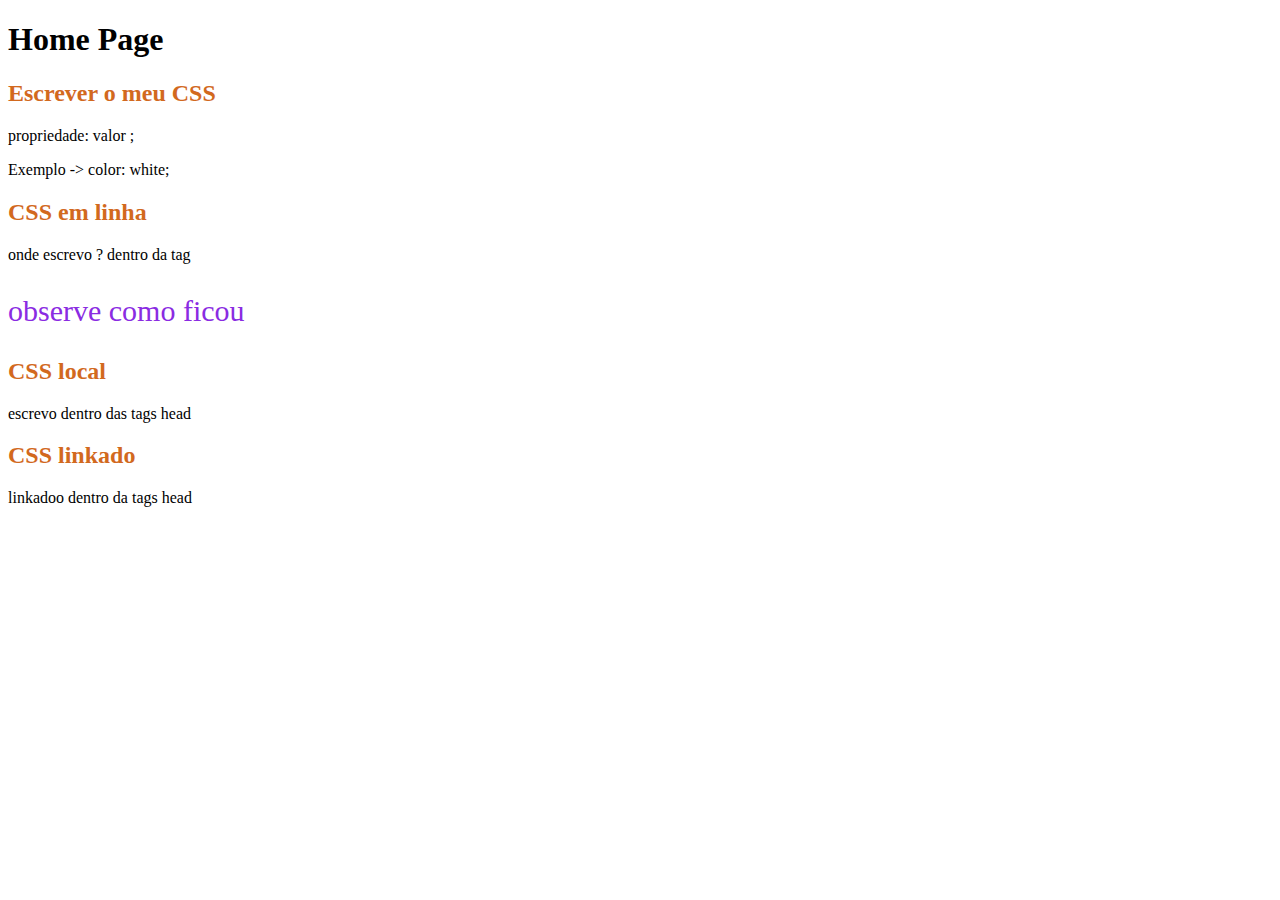
<file: index.html>
<!DOCTYPE html>
<html lang="pt-BR">
<head>
    <meta charset="UTF-8">
    <meta name="viewport" content="width=device-width, initial-scale=1.0">
    <title>Document</title>
    <style>
        
    </style>
    <link rel="stylesheet" href="style.css">
</head>
<body style="background-color:white ; color: black;">
    <h1>Home Page</h1>
    <h2>Escrever o meu CSS</h2>
    <p>propriedade: valor ;</p>
    <p>Exemplo -> color: white;</p>

<h2>CSS em linha</h2>
<p>onde escrevo ? dentro da tag</p>
<p style="color: blueviolet; font-size: 30px;">observe como ficou</p>

<h2>CSS local</h2>
<p>escrevo dentro das tags head</p>

<h2>CSS linkado</h2>
<p>linkadoo dentro da tags head</p>
</body>
</html>
</file>
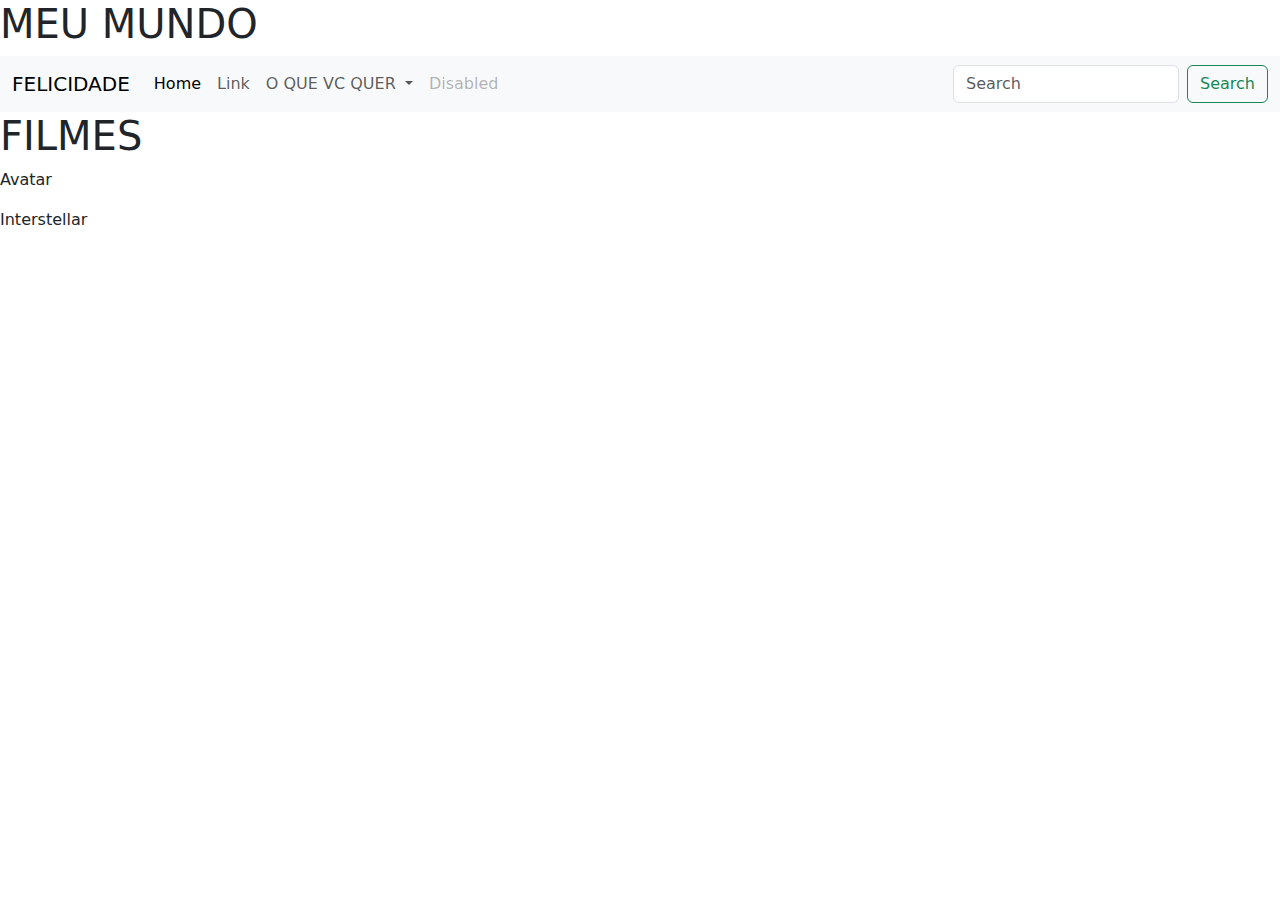
<file: SEMANA 5/index.html>
<!doctype html>
<html lang="en">
  <head>
    <meta charset="utf-8">
    <meta name="viewport" content="width=device-width, initial-scale=1">
    <title>Bootstrap demo</title>
    <link href="https://cdn.jsdelivr.net/npm/bootstrap@5.3.3/dist/css/bootstrap.min.css" rel="stylesheet" integrity="sha384-QWTKZyjpPEjISv5WaRU9OFeRpok6YctnYmDr5pNlyT2bRjXh0JMhjY6hW+ALEwIH" crossorigin="anonymous">
  </head>
  <body>
    <h1>MEU MUNDO</h1>
    <script src="https://cdn.jsdelivr.net/npm/bootstrap@5.3.3/dist/js/bootstrap.bundle.min.js" integrity="sha384-YvpcrYf0tY3lHB60NNkmXc5s9fDVZLESaAA55NDzOxhy9GkcIdslK1eN7N6jIeHz" crossorigin="anonymous"></script>

    <nav class="navbar navbar-expand-lg bg-body-tertiary">
        <div class="container-fluid">
          <a class="navbar-brand" href="#">FELICIDADE</a>
          <button class="navbar-toggler" type="button" data-bs-toggle="collapse" data-bs-target="#navbarSupportedContent" aria-controls="navbarSupportedContent" aria-expanded="false" aria-label="Toggle navigation">
            <span class="navbar-toggler-icon"></span>
          </button>
          <div class="collapse navbar-collapse" id="navbarSupportedContent">
            <ul class="navbar-nav me-auto mb-2 mb-lg-0">
              <li class="nav-item">
                <a class="nav-link active" aria-current="page" href="#">Home</a>
              </li>
              <li class="nav-item">
                <a class="nav-link" href="#">Link</a>
              </li>
              <li class="nav-item dropdown">
                <a class="nav-link dropdown-toggle" href="#" role="button" data-bs-toggle="dropdown" aria-expanded="false">
                  O QUE VC QUER
                </a>
                <ul class="dropdown-menu">
                  <li><a class="dropdown-item" href="#">Action</a></li>
                  <li><a class="dropdown-item" href="#">Another action</a></li>
                  <li><hr class="dropdown-divider"></li>
                  <li><a class="dropdown-item" href="#">Something else here</a></li>
                </ul>
              </li>
              <li class="nav-item">
                <a class="nav-link disabled" aria-disabled="true">Disabled</a>
              </li>
            </ul>
            <form class="d-flex" role="search">
              <input class="form-control me-2" type="search" placeholder="Search" aria-label="Search">
              <button class="btn btn-outline-success" type="submit">Search</button>
            </form>
          </div>
        </div>
      </nav>
    <H1>FILMES</H1>
    <p>Avatar</p>
    <p>Interstellar</p>
</body>
</html>
</file>
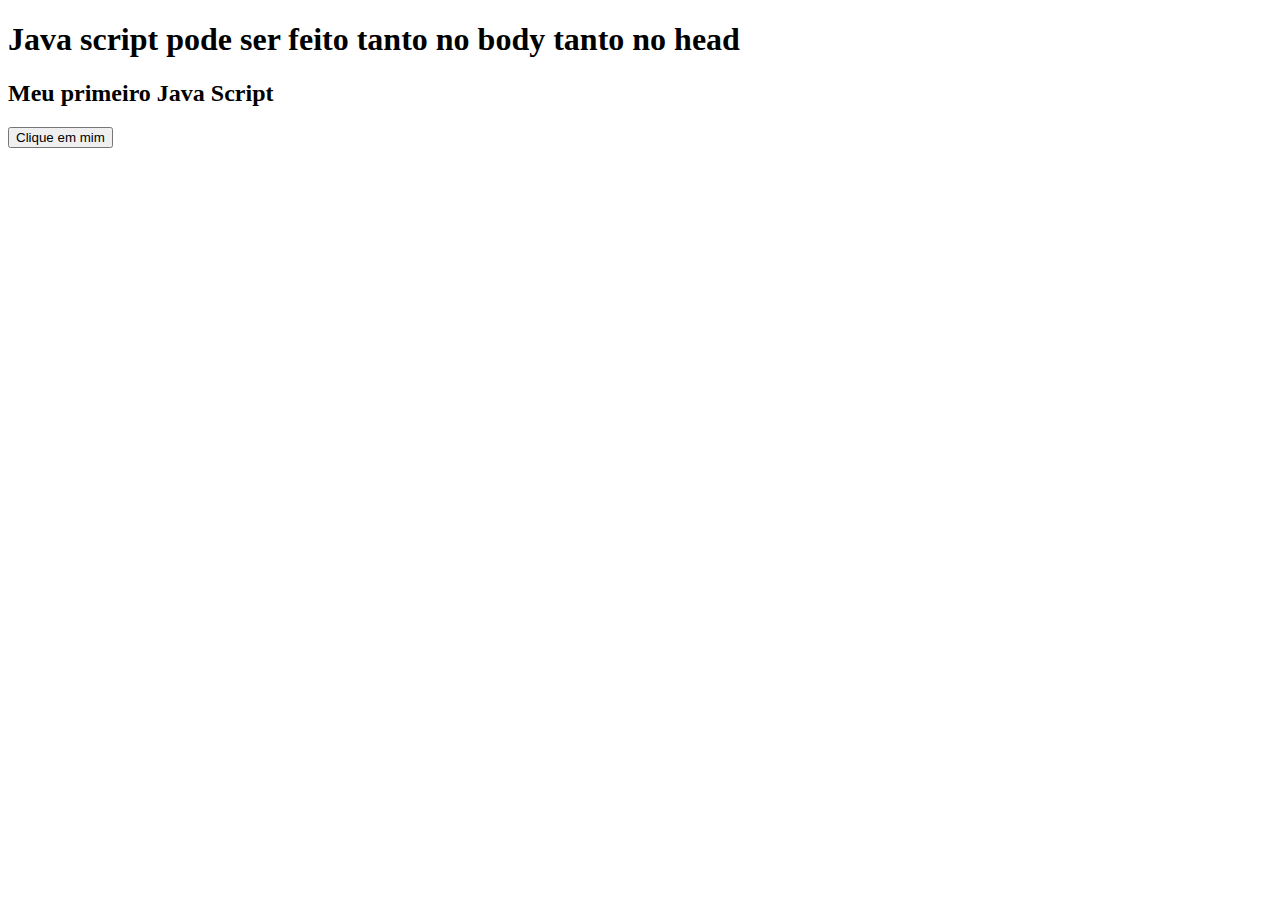
<file: SEMANA 6/index.html>
<!DOCTYPE html>
<html lang="en">

<head>
    <meta charset="UTF-8">
    <meta name="viewport" content="width=device-width, initial-scale=1.0">
    <title>Document</title>
    <script>
        console.log("Hello World");
    </script>
</head>

<body>
    <h1>Java script pode ser feito tanto no body tanto no head</h1>
    <script src="script.js"></script> <!--Puxando os arquivos do javaScript-->

    <h2>Meu primeiro Java Script</h2>

    <button onclick="hello()">Clique em mim</button>
    <p id="Hello"></p>

</body>

</html>
</file>
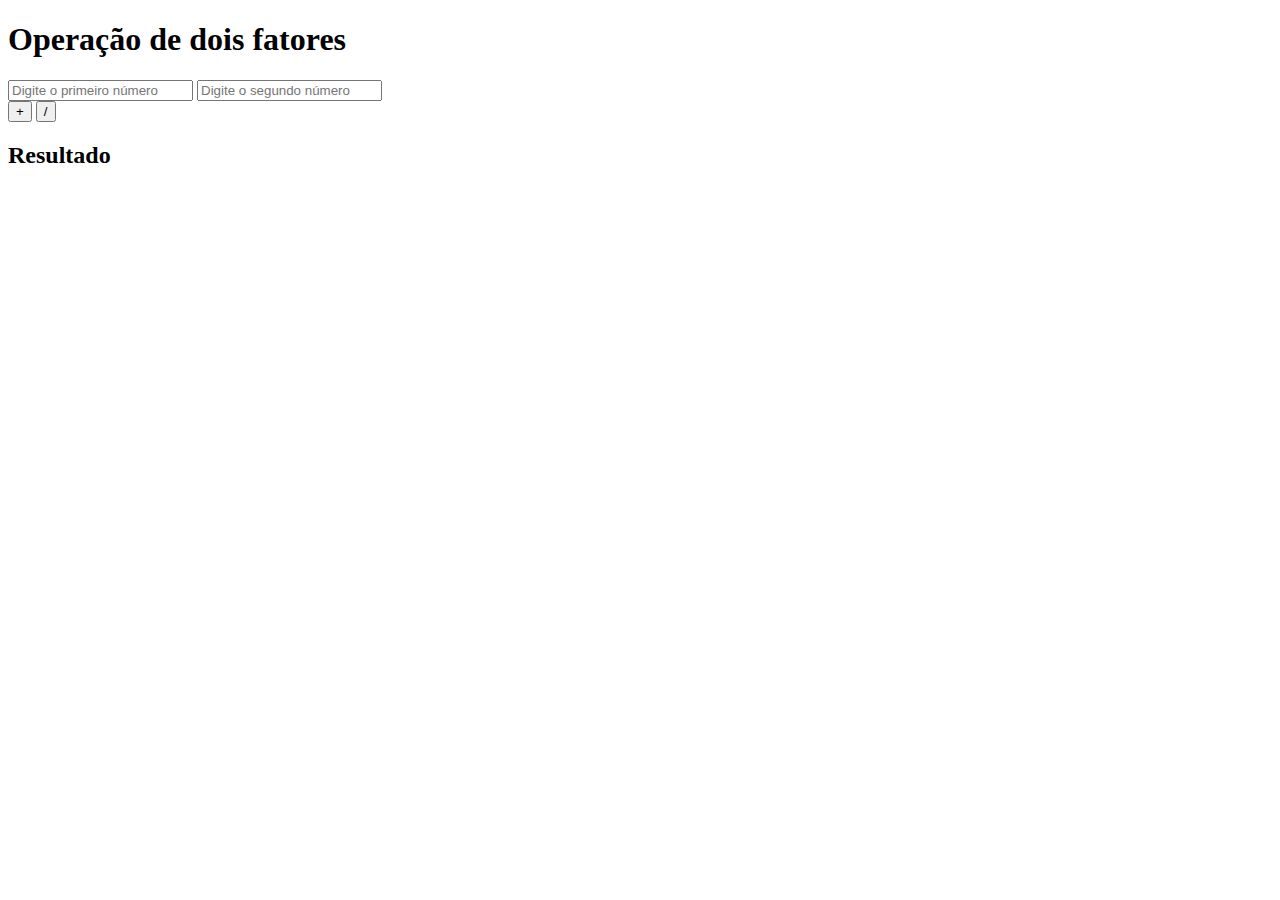
<file: SEMANA 7/index.html>
<!DOCTYPE html>
<html lang="pt-BR">
<head>
    <meta charset="UTF-8">
    <meta name="viewport" content="width=device-width, initial-scale=1.0">
    <title>Calculadora</title>
</head>
<body>
    <div class="calculadora">
        <h1>Operação de dois fatores</h1>
        <div class="inputs">
            <label for="" ></label>
            <input type="number" id="entrada1" placeholder="Digite o primeiro número">
            <input type="number" id="entrada2" placeholder="Digite o segundo número">
        </div>
        <div class="botoes">
            <button onclick="somar()">+</button>
            <button onclick="dividir()">/</button>
        </div>
        <div class="resultado">
            <h2>Resultado</h2>
            <h2 id="resultado"></h2>

        </div>

    </div>
    <script src="js/scypt.js"></script>
</body>
</html>
</file>
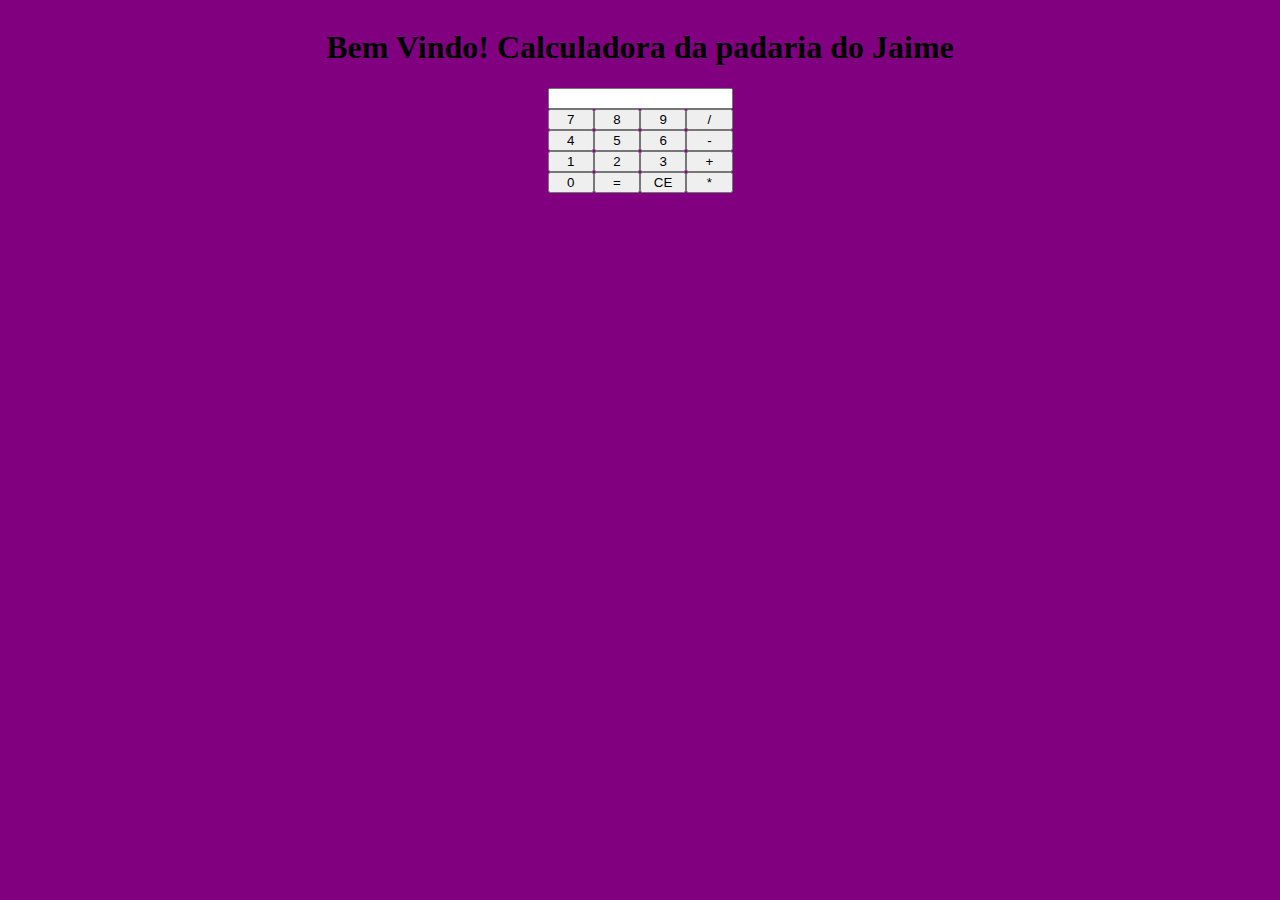
<file: SEMANA 8/index.html>
<!DOCTYPE html>
<html lang="pt-BR">
<head>
    <meta charset="UTF-8">
    <meta name="viewport" content="width=device-width, initial-scale=1.0">
    <title>Calculadora da padaria</title>
    <link rel="stylesheet" href="style.css">
    
</head>
<body>
    <h1>Bem Vindo! Calculadora da padaria do Jaime</h1>

    <div class="calculadora">

        <div class="display">
            <input type="text" id="display-calculadora">
        </div>
        <div class="botoes">
            <button onclick="expressao('7')">7</button>
            <button onclick="expressao('8')">8</button>
            <button onclick="expressao('9')">9</button>
            <button onclick="expressao('/')">/</button>

            <button onclick="expressao('4')">4</button>
            <button onclick="expressao('5')">5</button>
            <button onclick="expressao('6')">6</button>
            <button onclick="expressao('-')">-</button>
            
            <button onclick="expressao('1')">1</button>
            <button onclick="expressao('2')">2</button>
            <button onclick="expressao('3')">3</button>
            <button onclick="expressao('+')">+</button>

            <button onclick="expressao('0')">0</button>
            <button onclick="calcular()">=</button>
            <button onclick="limpar()">CE</button>
            <button onclick="expressao('*')">*</button>
        </div>
    </div>
    <script src="script.js"></script>
</body>
</html>
</file>
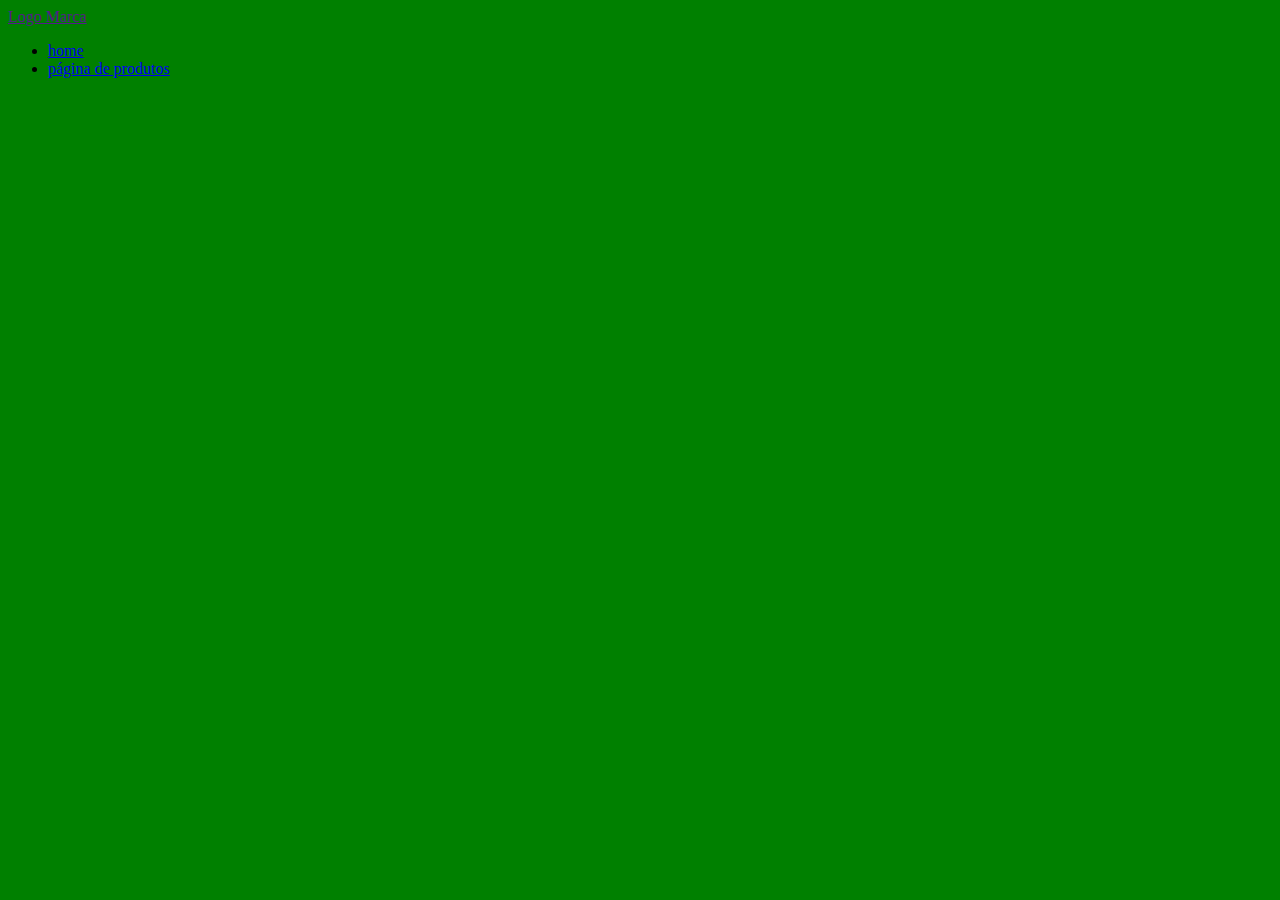
<file: SEMANA4/index.html>
<!DOCTYPE html>
<html lang="pt-BR">
<head>
    <meta charset="UTF-8">
    <meta name="viewport" content="width=device-width, initial-scale=1.0">
    <title>Home</title>
    <link rel="stylesheet" href="style.css">
</head>
<body>
    
    
    <div id="topo"></div> 
        <a href="">Logo Marca</a>
        <div class="navbar">
            <ul>
                <li><a href="#">home</a></li>
            
                <li><a href="#">página de produtos</a></li>

            </ul>
        </div>

    <div class="conteudo"></div>
    <div class="rodape"></div>
</body>
</html>
</file>
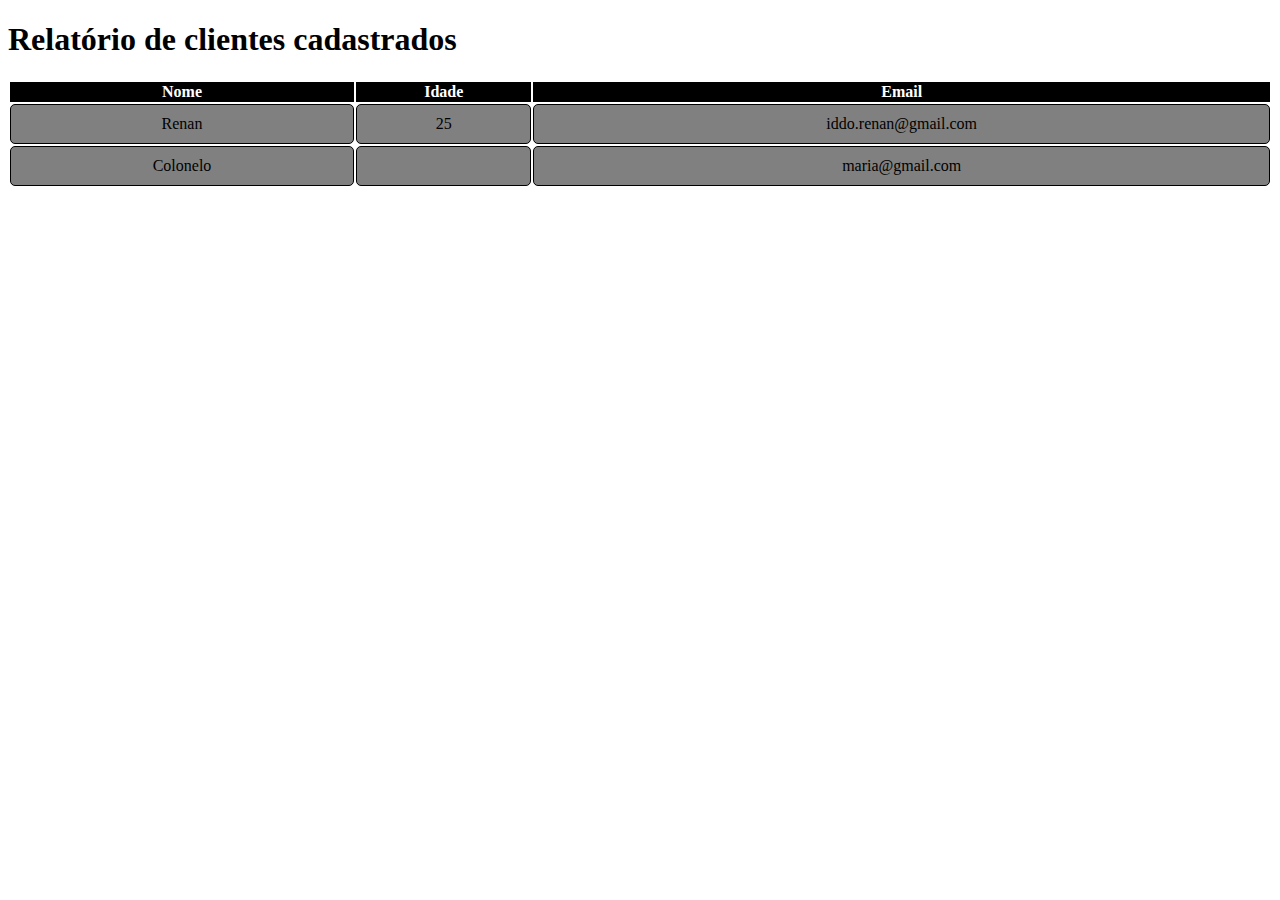
<file: SEMANA 5/SEXTA/index.html>
<!DOCTYPE html>
<html lang="pt-BR">

<head>
    <meta charset="UTF-8">
    <meta name="viewport" content="width=device-width, initial-scale=1.0">
    <title>Document</title>
    <link rel="stylesheet" href="style.css">
</head>

<body>
    <div class="topo">
        <h1>Relatório de clientes cadastrados</h1>
    </div>
    <div class="Relatório">
        <table class="tabela"> <!-- cria uma tabela -->
            <tr>
                <th>Nome</th> <!--Cabeçalho-->
                <th>Idade</th>
                <th>Email</th>
            </tr>
            <tr> <!--tr cria uma linha -->
                <td>Renan</td> <!-- td ou th cria uma coluna-->
                <td>25</td>
                <td>iddo.renan@gmail.com</td>
            </tr>

            <tr>
                <td>Colonelo</td>
                <td></td>
                <td>maria@gmail.com</td>
            </tr>
        </table>
    </div>
</body>

</html>
</file>
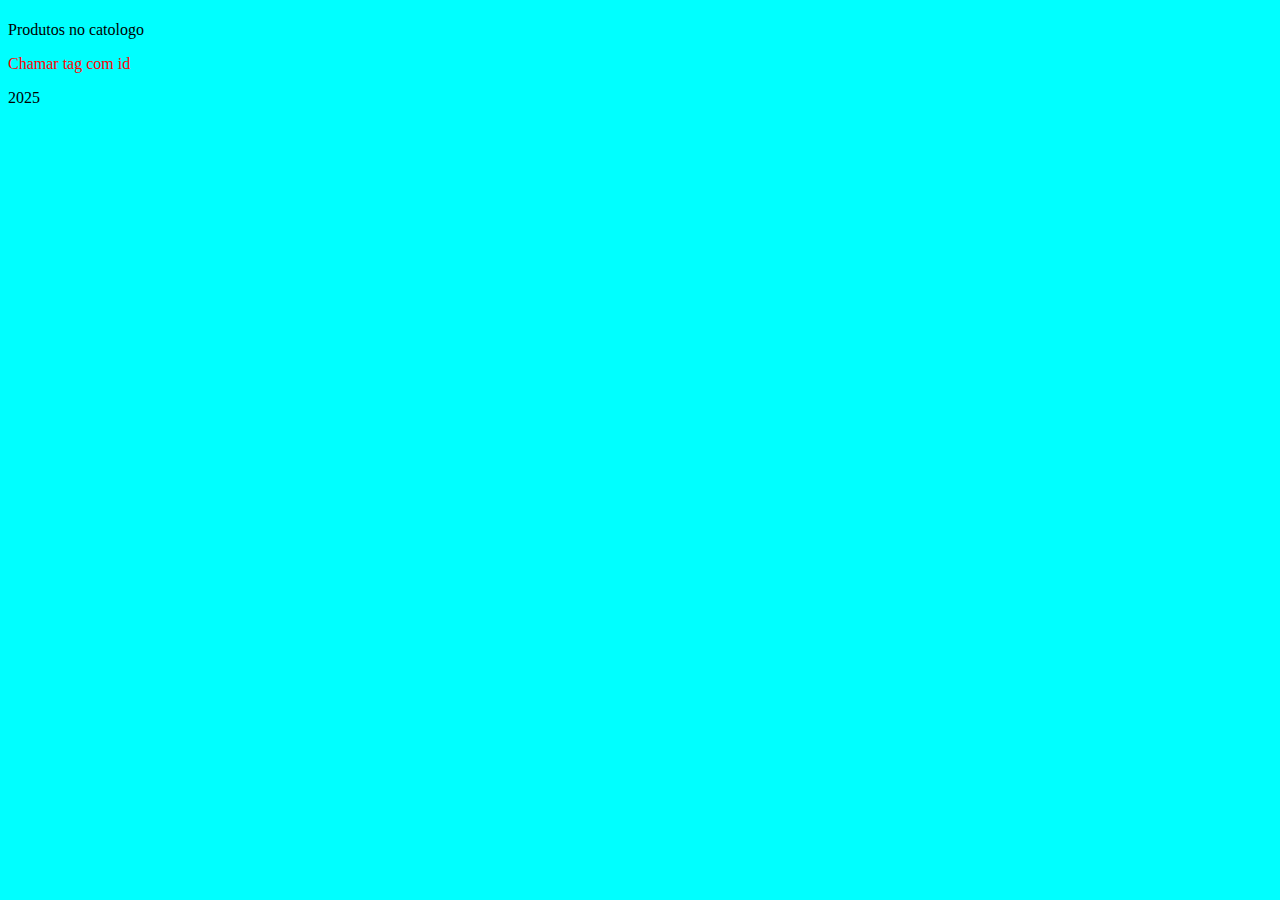
<file: produto.html>
<!DOCTYPE html>
<html lang="pt-BR">
<head>
    <meta charset="UTF-8">
    <meta name="viewport" content="width=device-width, initial-scale=1.0">
    <title>Document</title>
    <link rel="stylesheet" href="style.css">
</head>
<body>
    <h1 class="texto-vermelho"></h1>
    
    <div class="topo">
        <div class="conteudo">Produtos no catologo</div>
    </div>

    <div class="conteudo">
        <p id="paragrafo">Chamar tag com id</p>
    </div>

    <div class="rodape">
        <p>2025</p>
    </div>
</body>
</html>
</file>
<file: style.css>
/*comentário*/
h2{
    color: chocolate; /* agora todos os h2 estão nessa cor*/
}
body{
    background-color: aqua;
}

/*estilizar uma classe no css*/

.texto-vermelho{
    color: red;
}

#paragrafo{
    color: red;
}

#paragrafo{
    color: red;
}

.topo{
    background-color: aqua;
}
</file>
<file: SEMANA 8/style.css>
body{ 
    display: flex;
    justify-content: center;
    align-items: center;
    flex-direction: column;
    background-color: purple;
}


.botoes{   
    display: grid;
    grid-template-columns: 
    repeat(4, 1fr);
}
</file>
<file: SEMANA4/style.css>
body{
    background-color: green;
}


/*se for id*/
#topo{
    background-color:  black;
}

/*se for class*/
.topo{
    width: 80%;
    display: flex;
    align-items: center;
    justify-content: center;
}

.topo a{
    padding: 10px;
    text-decoration: nome;
    color: white;
}

.topo ul{
    display: flex;
    list-style: none;
}
</file>
<file: SEMANA 5/SEXTA/style.css>
td, td{ /*posso mesclar tanto a linha e coluna na mesma região*/
    border: 1px solid black; /*cria uma borda*/ 
    background-color: gray;
    border-radius: 5px; /*arredondar bordas*/
    padding: 10px; /*espaçamento*/
    text-align: center; /*centralizar texto*/
}

/*esticando a tabela na páguina inteira*/
.tabela{
   width: 100%; 

}

th{
    background-color: black;
    color: white;   
}

.Relatorio{
    padding: 100%;
}
td:hover {
    background-color: purple;
}
</file>
